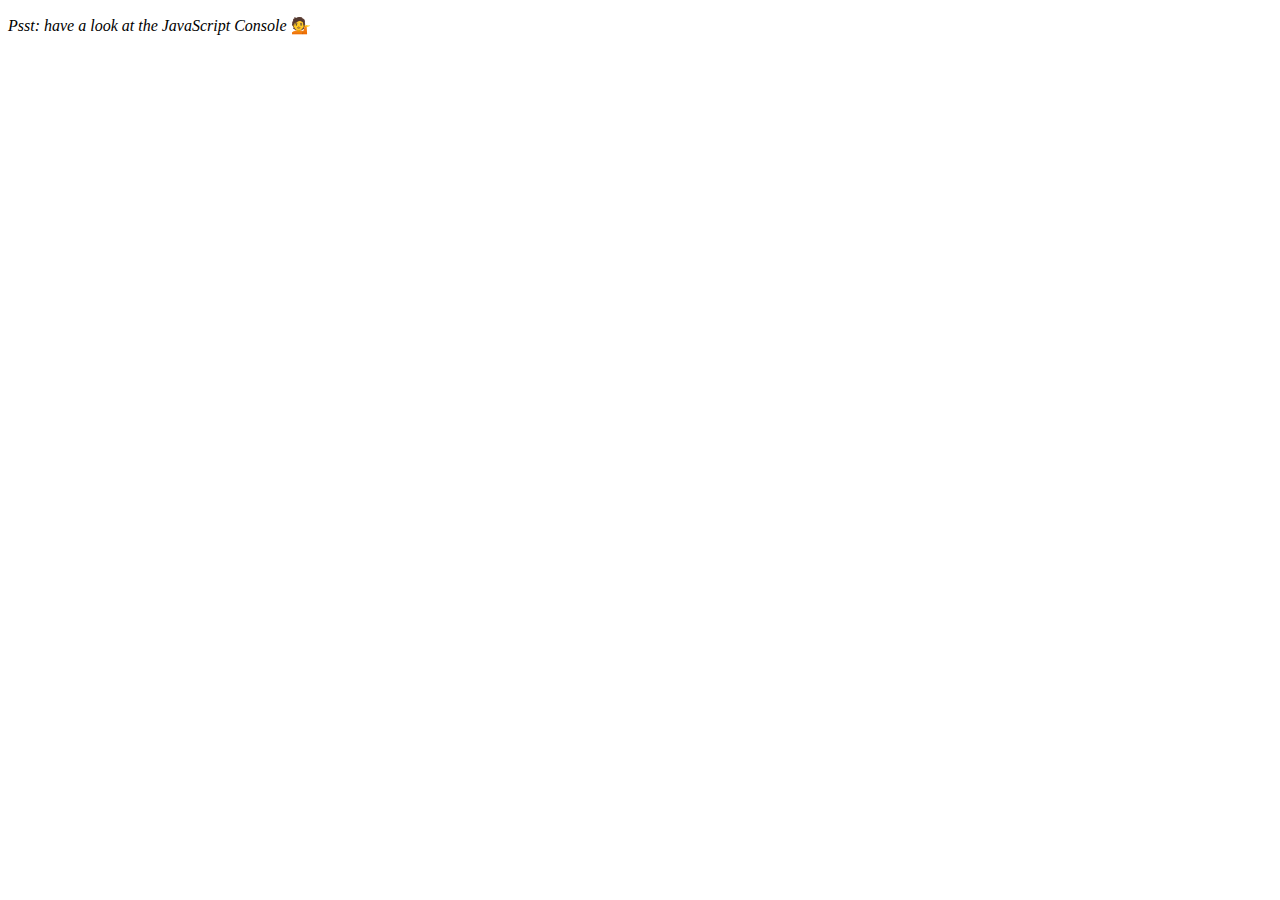
<file: Array-cardio-1/index.html>
<!DOCTYPE html>
<html lang="en">
  <head>
    <meta charset="UTF-8" />
    <title>Array Cardio 💪</title>
  </head>
  <body>
    <p><em>Psst: have a look at the JavaScript Console</em> 💁</p>
    <script>
      // Get your shorts on - this is an array workout!
      // ## Array Cardio Day 1

      // Some data we can work with

      const inventors = [
        { first: "Albert", last: "Einstein", year: 1879, passed: 1955 },
        { first: "Isaac", last: "Newton", year: 1643, passed: 1727 },
        { first: "Galileo", last: "Galilei", year: 1564, passed: 1642 },
        { first: "Marie", last: "Curie", year: 1867, passed: 1934 },
        { first: "Johannes", last: "Kepler", year: 1571, passed: 1630 },
        { first: "Nicolaus", last: "Copernicus", year: 1473, passed: 1543 },
        { first: "Max", last: "Planck", year: 1858, passed: 1947 },
        { first: "Katherine", last: "Blodgett", year: 1898, passed: 1979 },
        { first: "Ada", last: "Lovelace", year: 1815, passed: 1852 },
        { first: "Sarah E.", last: "Goode", year: 1855, passed: 1905 },
        { first: "Lise", last: "Meitner", year: 1878, passed: 1968 },
        { first: "Hanna", last: "Hammarström", year: 1829, passed: 1909 },
      ];

      const people = [
        "Bernhard, Sandra",
        "Bethea, Erin",
        "Becker, Carl",
        "Bentsen, Lloyd",
        "Beckett, Samuel",
        "Blake, William",
        "Berger, Ric",
        "Beddoes, Mick",
        "Beethoven, Ludwig",
        "Belloc, Hilaire",
        "Begin, Menachem",
        "Bellow, Saul",
        "Benchley, Robert",
        "Blair, Robert",
        "Benenson, Peter",
        "Benjamin, Walter",
        "Berlin, Irving",
        "Benn, Tony",
        "Benson, Leana",
        "Bent, Silas",
        "Berle, Milton",
        "Berry, Halle",
        "Biko, Steve",
        "Beck, Glenn",
        "Bergman, Ingmar",
        "Black, Elk",
        "Berio, Luciano",
        "Berne, Eric",
        "Berra, Yogi",
        "Berry, Wendell",
        "Bevan, Aneurin",
        "Ben-Gurion, David",
        "Bevel, Ken",
        "Biden, Joseph",
        "Bennington, Chester",
        "Bierce, Ambrose",
        "Billings, Josh",
        "Birrell, Augustine",
        "Blair, Tony",
        "Beecher, Henry",
        "Biondo, Frank",
      ];

      // Array.prototype.filter()
      // 1. Filter the list of inventors for those who were born in the 1500's

      const inventors1500 = inventors.filter(
        (inv) => inv.year >= 1500 && inv.year <= 1599
      );

      // Array.prototype.map()
      // 2. Give us an array of the inventors first and last names
      const fullnames = inventors.map((inventor)=>`${inventor.first} ${inventor.last}`)
      // Array.prototype.sort()
      // 3. Sort the inventors by birthdate, oldest to youngest

      const sorted = inventors.sort((a, b) => a.year - b.year);

      // Array.prototype.reduce()
      // 4. How many years did all the inventors live all together?
      const lived = inventors.reduce((total, inventor) => {
        return total + (inventor.passed - inventor.year)
      },0);

      console.log(lived)
      // 5. Sort the inventors by years lived
      const sortedLived = inventors.sort((a, b) => a.year - b.passed);
      console.table(sortedLived)

      // 6. create a list of Boulevards in Paris that contain 'de' anywhere in the name
      // https://en.wikipedia.org/wiki/Category:Boulevards_in_Paris

      // 7. sort Exercise
      // Sort the people alphabetically by last name

      // 8. Reduce Exercise
      // Sum up the instances of each of these
      const data = [
        "car",
        "car",
        "truck",
        "truck",
        "bike",
        "walk",
        "car",
        "van",
        "bike",
        "walk",
        "car",
        "van",
        "car",
        "truck",
      ];

      const transport = data.reduce((obj,item)=>{
        if(!obj[item]){
          obj[item]=0
        }
        obj[item]++
        return obj
      },{})

      console.log(transport)
    </script>
  </body>
</html>
</file>
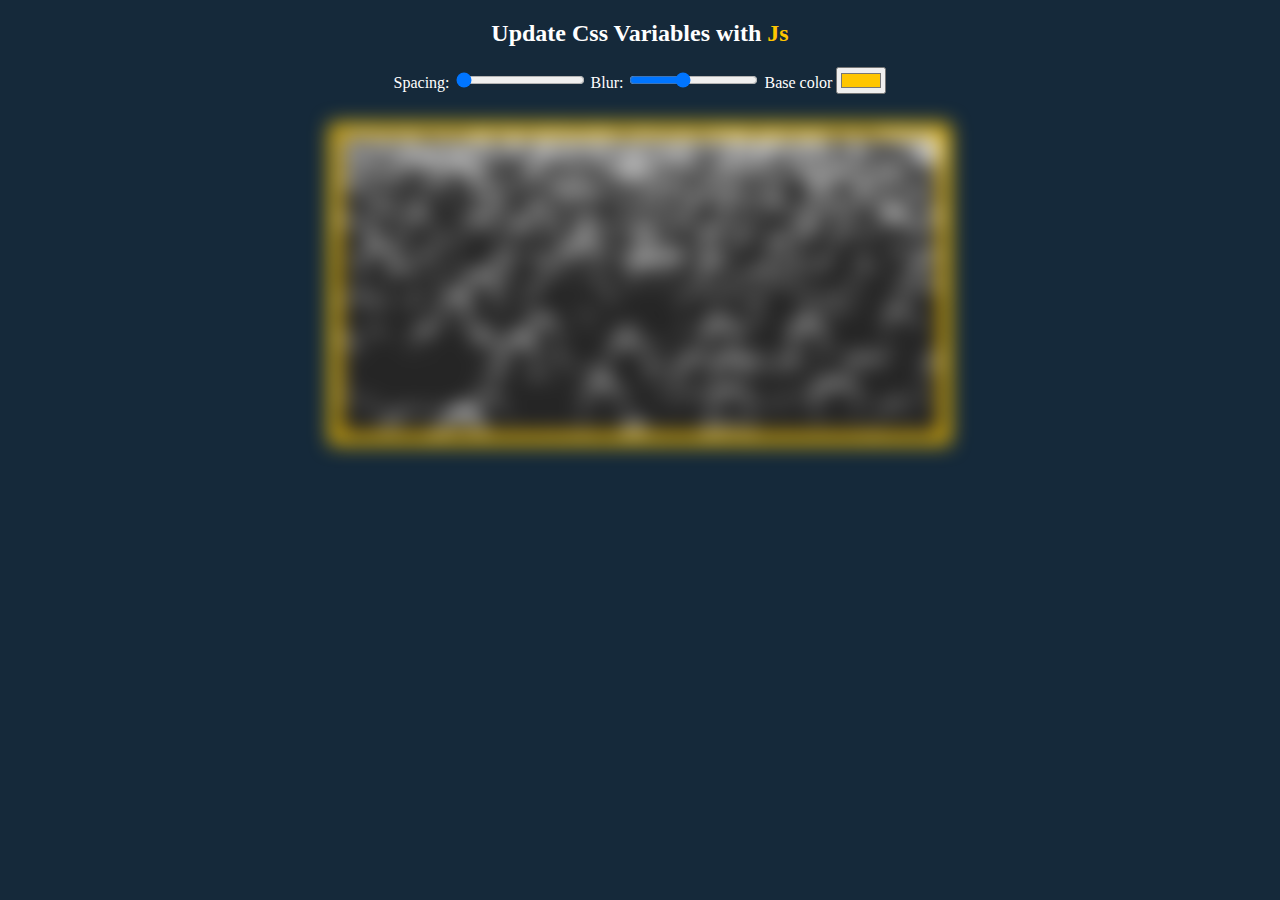
<file: Css variables/index.html>
<!DOCTYPE html>
<html lang="en">
  <head>
    <meta charset="UTF-8" />
    <meta http-equiv="X-UA-Compatible" content="IE=edge" />
    <meta name="viewport" content="width=device-width, initial-scale=1.0" />
    <title>Document</title>
  </head>

  <style>
    :root {
      --base: #ffc600;
      --spacing: 10px;
      --blur: 10px;
    }

    body {
      text-align: center;
      background: #15293a;
      color: white;
    }

    img {
      padding: var(--spacing);
      margin-top: 30px;
      width: 600px;
      height: 300px;
      object-fit: cover;
      filter: blur(var(--blur));
      background: var(--base);
    }
    .hi {
      color: var(--base);
    }
  </style>

  <body>
    <h2>Update Css Variables with <span class="hi">Js</span></h2>
    <div class="control">
      <label for="spacing">Spacing:</label>
      <input
        type="range"
        name="spacing"
        min="10"
        max="200"
        value="10"
        data-sizing="px"
      />
      <label for="blur">Blur:</label>
      <input
        type="range"
        name="blur"
        min="0"
        max="25"
        value="10"
        data-sizing="px"
      />
      <label for="color">Base color</label>
      <input type="color" name="base" value="#ffc600" />
    </div>
    <img src="./background.jpg" alt="" />
    <script>
      const inputs = document.querySelectorAll(".control input");

      function handleUpdate() {
        const suffix = this.dataset.sizing || "";
        console.log(this.name)
        document.documentElement.style.setProperty(`--${this.name}`, this.value + suffix);
      }

      inputs.forEach((input) => input.addEventListener("change", handleUpdate));
      inputs.forEach((input) =>
        input.addEventListener("mousemove", handleUpdate)
      );
    </script>
  </body>
</html>
</file>
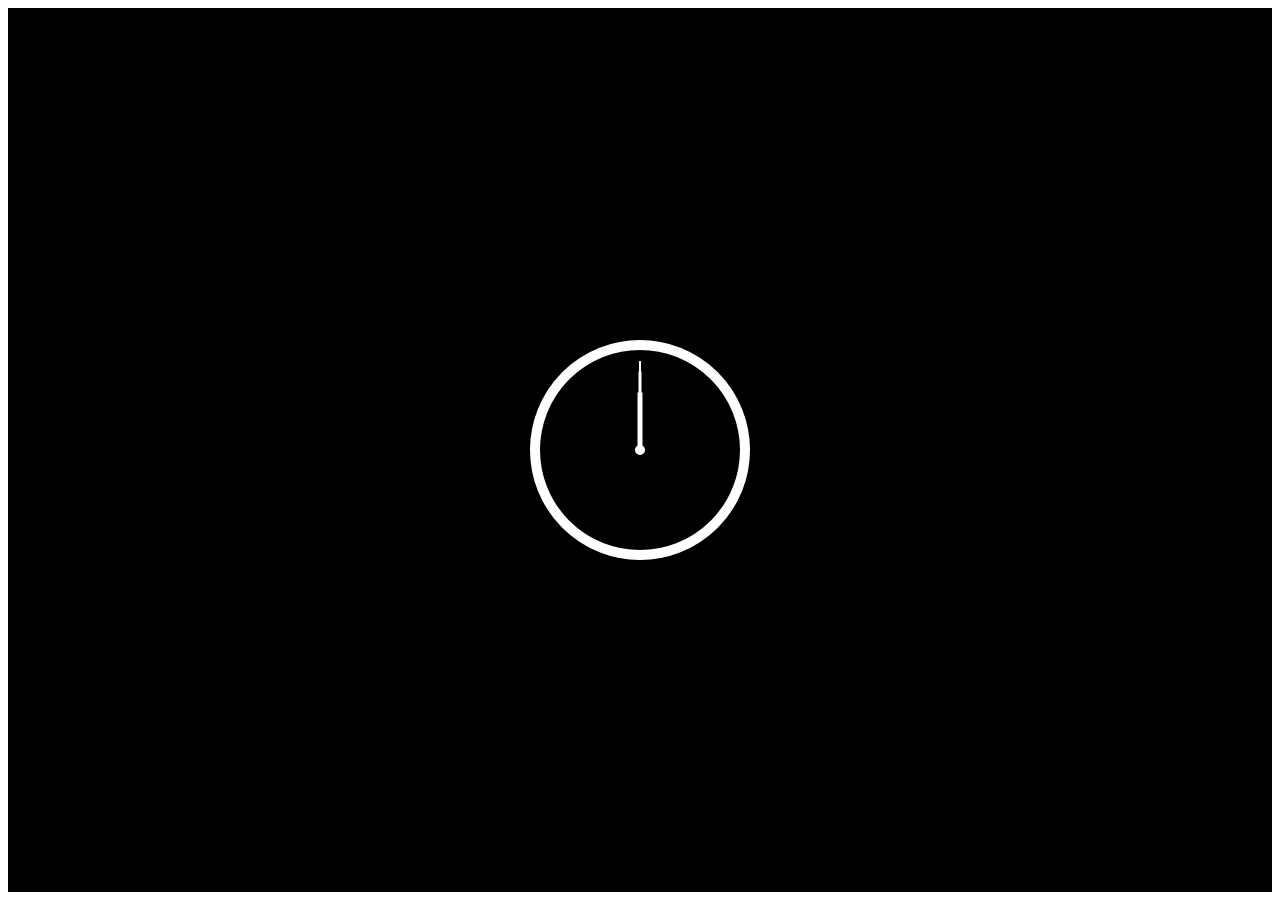
<file: JavaScript Clock/index.html>
<!DOCTYPE html>
<html lang="en">
  <head>
    <meta charset="UTF-8" />
    <meta http-equiv="X-UA-Compatible" content="IE=edge" />
    <meta name="viewport" content="width=device-width, initial-scale=1.0" />
    <link rel="stylesheet" href="./index.css" />
    <title>Clock</title>
  </head>
  <body>
    <div class="clock">
      <div class="clock-face">
        <div class="center"></div>
        <div class="hand hour"></div>
        <div class="hand mins"></div>
        <div class="hand seconds"></div>
      </div>
    </div>
    <script src="./index.js"></script>
  </body>
</html>
</file>
<file: JavaScript Clock/index.css>
.clock {
  background: black;
  height: calc(100vh - 16px);
  display: flex;
  justify-content: center;
  align-items: center;
}

.clock-face {
  height: 200px;
  width: 200px;
  background: transparent;
  border-radius: 50%;
  border: 10px solid white;
  position: relative;
}

.center {
  position: absolute;
  height: 10px;
  width: 10px;
  background: white;
  border-radius: 50%;
  top: 50%;
  left: 50%;
  transform: translate(-50%, -50%);
}

.hand {
  top: 50%;
  background: white;
  transition: all 0.05s;
  position: absolute;
  transform-origin: 100%;
  transform: rotate(90deg);
}

.hour {
  width: 30%;
  left: 20%;
  height: 5px;
}

.mins {
  width: 40%;
  left: 10%;
  height: 3px;
}

.seconds {
  width: 45%;
  height: 2px;
  left: 5%;
}
</file>
